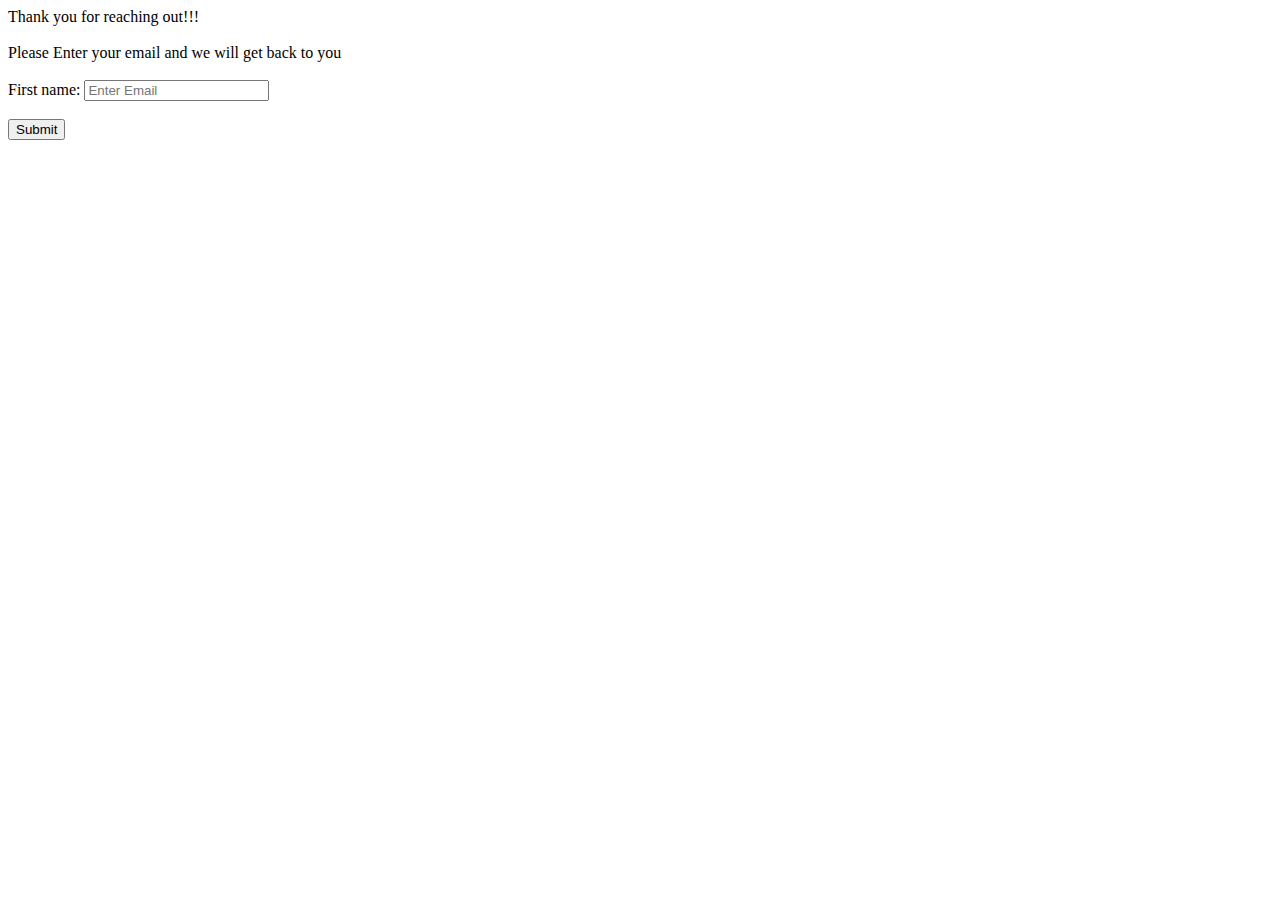
<file: Hotel_Booking_Website/contact.html>
<!DOCTYPE html>
<html lang="en">

<head>
  <meta class="utf-8">
  <title>Contact</title>
</head>

<body>
    <div>
        <span>Thank you for reaching out!!!</span> <br> <br>
        <span>Please Enter your email and we will get back to you</span><br> <br>

        <form action="index.html" method="GET" id="form1">
             
             <label for="email1">First name:</label>
              <input type="email" id="email1" name="email1" placeholder="Enter Email" required><br><br></tr>
        
            <button type="submit" form="form1" value="Submit">Submit</button>
        </form>
    </div>
</body>

</html>
</file>
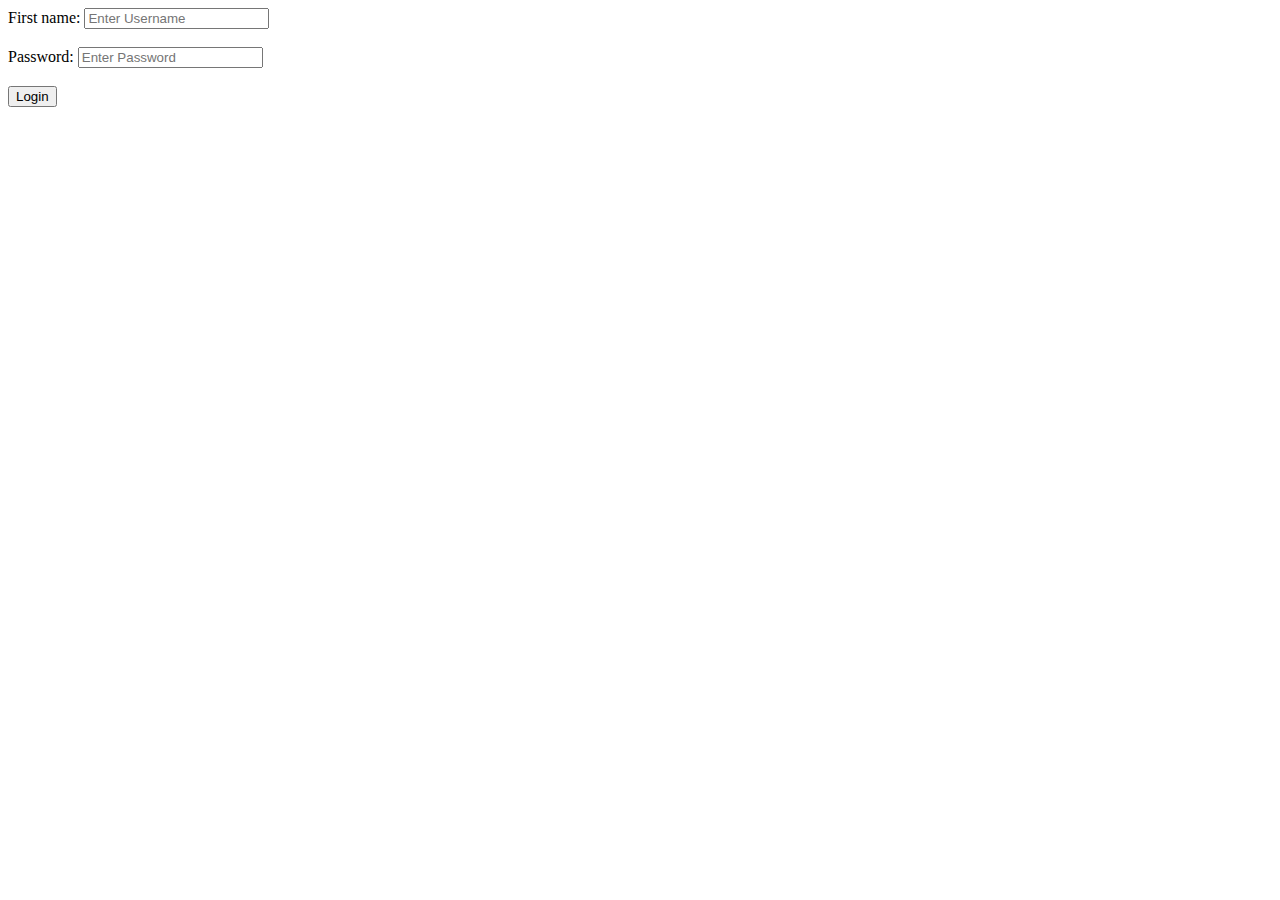
<file: Hotel_Booking_Website/login.html>
<!DOCTYPE html>
<html lang="en">

<head>
    <title>Login</title>
</head>

<body>
    <div class="login">
        <form action="index.html" method="GET" id="form1">
            
            <label for="fname">First name:</label>
            <input type="text" id="Username" name="Username" placeholder="Enter Username" autocomplete="off" required><br><br></tr>
            <label for="pwd">Password:</label>
            <input type="password" id="password" name="Password" placeholder="Enter Password" required><br> <br></tr>
                        
            <button type="submit" form="form1" value="Submit">Login</button>

        </form>
    </div>
</body>

</html>
</file>
